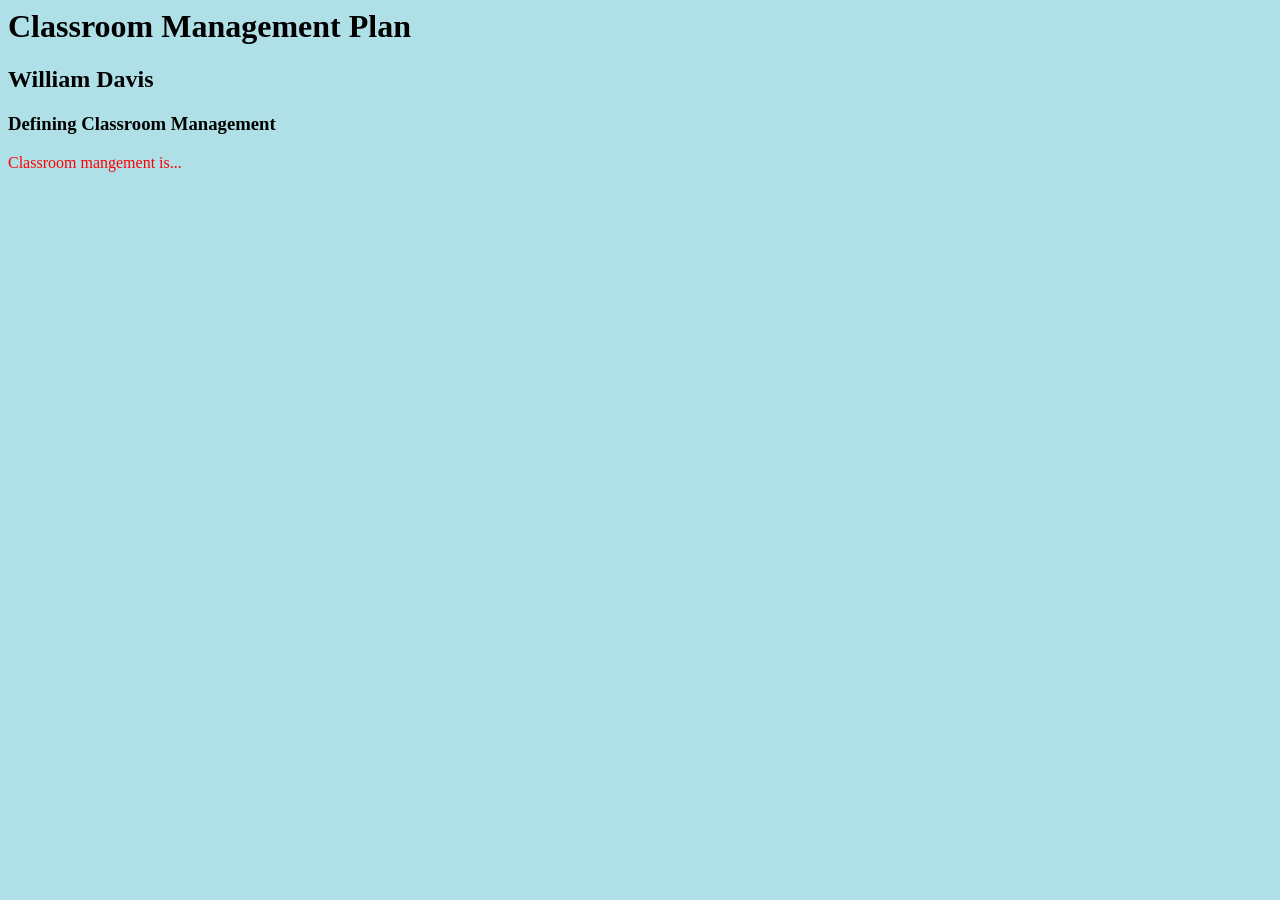
<file: index.html>
<link href="styles/style.css" rel="stylesheet" />
<head>
  <h1>Classroom Management Plan</h1>
  <h2>William Davis</h2>
</head>
<body>
  <h3>Defining Classroom Management</h3>
  <p>Classroom mangement is...</p>
</body>
</file>
<file: styles/style.css>
p {
  color: red;
}
html {background-color:AFE0E7}
</file>
